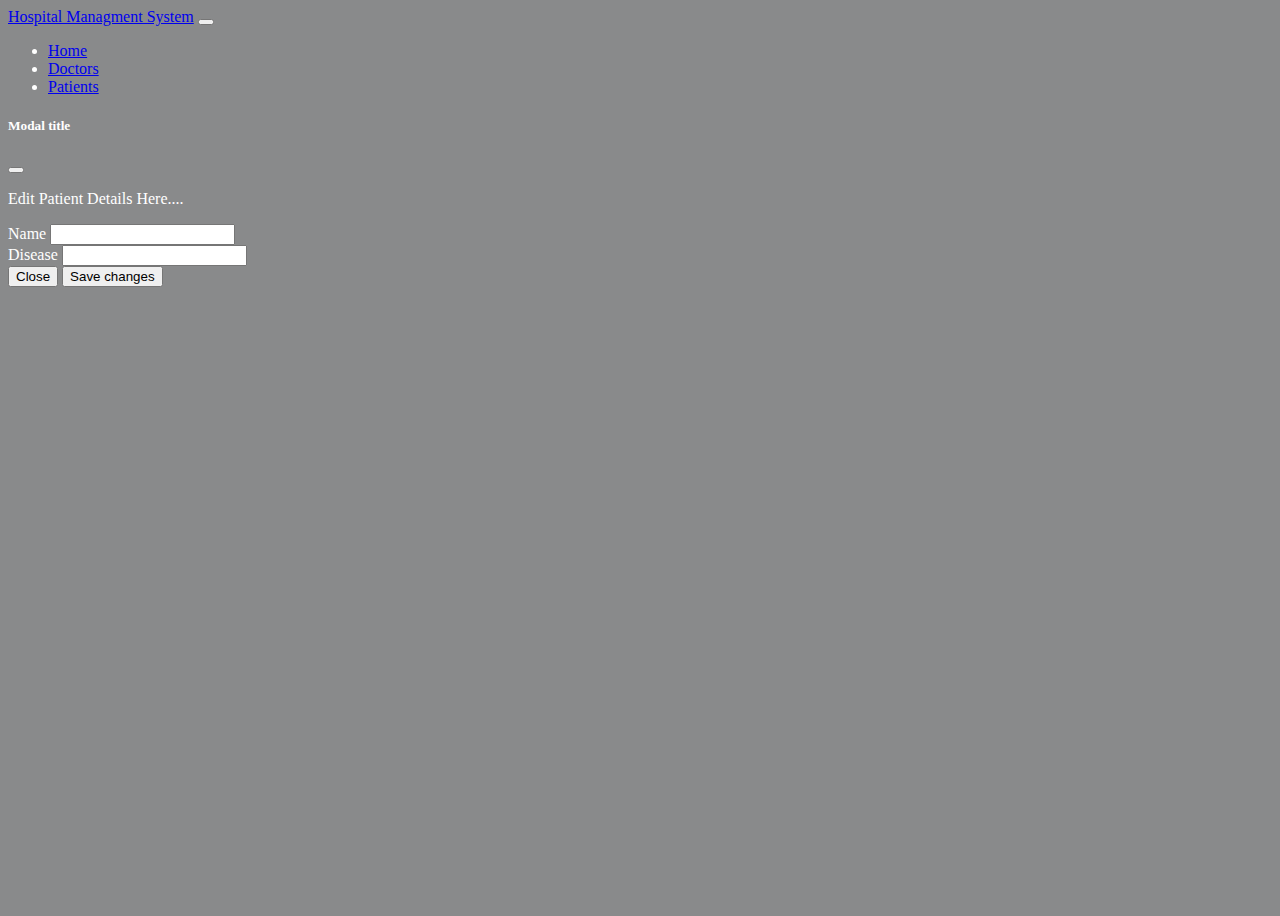
<file: index.html>
<!DOCTYPE html>
<html lang="en">
<head>
    <meta charset="UTF-8">
    <meta name="viewport" content="width=device-width, initial-scale=1.0">
    <title>Document</title>
    <link href="https://cdn.jsdelivr.net/npm/bootstrap@5.3.2/dist/css/bootstrap.min.css" rel="stylesheet" integrity="sha384-T3c6CoIi6uLrA9TneNEoa7RxnatzjcDSCmG1MXxSR1GAsXEV/Dwwykc2MPK8M2HN" crossorigin="anonymous">
    <link rel="stylesheet" href="style.css">
</head>
<body>

  <nav class="navbar navbar-expand-lg bg-info">
    <div class="container">
      <a class="navbar-brand text-white" href="#">Hospital Managment System</a>
      <button class="navbar-toggler" type="button" data-bs-toggle="collapse" data-bs-target="#navbarNav" aria-controls="navbarNav" aria-expanded="false" aria-label="Toggle navigation">
        <span class="navbar-toggler-icon"></span>
      </button>
      <div class="collapse navbar-collapse" id="navbarNav">
        <ul class="navbar-nav ms-auto">
          <li class="nav-item">
            <a class="nav-link active text-white" aria-current="page" href="index.html">Home</a>
          </li>
          <li class="nav-item">
            <a class="nav-link text-white" href="doctors.html">Doctors</a>
          </li>
          <li class="nav-item">
            <a class="nav-link text-white" href="patients.html">Patients</a>
          </li>
        </ul>
      </div>
    </div>
  </nav>

      <!--main part-->
    <div class="container mt-5" id="patientCards">
        <!-- Patient cards will be appended here -->
    </div>

    <div class="modal" tabindex="-1" id="editModal">
        <div class="modal-dialog">
          <div class="modal-content">
            <div class="modal-header">
              <h5 class="modal-title" id="editModalLabel">Modal title</h5>
              <button type="button" class="btn-close" data-bs-dismiss="modal" aria-label="Close"></button>
            </div>
            <div class="modal-body">
              <p>Edit Patient Details Here....</p>
              <form>
              <div class="mb-3">
                <label for="editName" class="form-label">Name</label>
                <input type="text" class="form-control" id="editName" required>
              </div>
              <div class="mb-3">
                <label for="editDisease" class="form-label">Disease</label>
                <input type="text" class="form-control" id="editDisease" required>
            </div>
        </form>
            </div>
            <div class="modal-footer">
              <button type="button" class="btn btn-secondary" data-bs-dismiss="modal">Close</button>
              <button type="button" class="btn btn-primary" id="saveChangesBtn" onclick="saveChanges()">Save changes</button>
            </div>
          </div>
        </div>
      </div>


      <script>
        fetch("https://doc-back.onrender.com/patients")
            .then((res) => res.json())
            .then((res) => {
                console.log(res);
                const container = document.getElementById("patientCards");
                let patients = res;
                let row;

                patients.forEach((patient, index) => {
                    if (index % 3 === 0) {
                        // Create a new row for every 3 cards
                        row = document.createElement("div");
                        row.classList.add("row");
                        container.appendChild(row);
                    }
                    const card = document.createElement("div");
                    card.classList.add("card", "m-2","col-lg-3", "col-md-5", "col-10");
                    const cardBody = document.createElement("div");
                    cardBody.classList.add("card-body");
                    cardBody.innerHTML = `
                        <h5 class="card-title">${patient.name}</h5>
                        <p class="card-text">Age: ${patient.age}</p>
                        <p class="card-text">Gender: ${patient.gender}</p>
                        <p class="card-text">Weight: ${patient.weight} kg</p>
                        <p class="card-text">Disease: ${patient.disease}</p>
                        <p class="card-text">Doctor: ${patient.doctor}</p>
                        <p class="card-text">ID: ${patient.id}</p>
                        <button type="button" class="btn btn-primary" onclick="editPatient(${patient.id})">Edit</button>
                        <button type="button" class="btn btn-danger ms-2" onclick="deletePatient(${patient.id})">Delete</button>
                    `;
                    card.appendChild(cardBody);
                    row.appendChild(card);
                });
            })
            .catch((error) => {
                console.error("Error fetching data:", error);
            });
        function editPatient(patientId) {
            const editModal = new bootstrap.Modal(document.getElementById('editModal'));
            fetch(`https://doc-back.onrender.com/patients/${patientId}`)
                .then((res) => res.json())
                .then((patient) => {
                    document.getElementById('editName').value = patient.name;
                    document.getElementById('editDisease').value = patient.disease;
                    document.getElementById('saveChangesBtn').setAttribute('data-patient-id', patientId);
                })
                .catch((error) => {
                    console.error("Error fetching patient data:", error);
                });

            // Show the modal
            editModal.show();
        }
        function saveChanges() {
            const patientId = document.getElementById('saveChangesBtn').getAttribute('data-patient-id');

            const newName = document.getElementById('editName').value;
            const newDisease = document.getElementById('editDisease').value;
            fetch(`https://doc-back.onrender.com/patients/${patientId}`)
                .then((res) => res.json())
                .then((existingPatient) => {
                    existingPatient.name = newName;
                    existingPatient.disease = newDisease;
                    return fetch(`https://doc-back.onrender.com/patients/${patientId}`, {
                        method: 'PUT',
                        headers: {
                            'Content-Type': 'application/json',
                        },
                        body: JSON.stringify(existingPatient),
                    });
                })
                .then((res) => res.json())
                .then((updatedPatient) => {
                    console.log("Patient updated:", updatedPatient);
                    const editModal = new bootstrap.Modal(document.getElementById('editModal'));
                    editModal.hide();
                    location.reload()

                })
                .catch((error) => {
                    console.error("Error updating patient:", error);
                });
        }
        function deletePatient(patientId) {
            if (confirm("Are you sure you want to delete this patient?")) {
                fetch(`https://doc-back.onrender.com/patients/${patientId}`, {
                    method: 'DELETE',
                })
                    .then((res) => {
                        if (res.ok) {
                            console.log("Patient deleted successfully");
                            location.reload()
                        } else {
                            console.error("Error deleting patient:", res.statusText);
                        }
                    })
                    .catch((error) => {
                        console.error("Error deleting patient:", error);
                    });
            }
        }
    </script>
    






    <script src="https://cdn.jsdelivr.net/npm/bootstrap@5.3.2/dist/js/bootstrap.bundle.min.js" integrity="sha384-C6RzsynM9kWDrMNeT87bh95OGNyZPhcTNXj1NW7RuBCsyN/o0jlpcV8Qyq46cDfL" crossorigin="anonymous"></script>
</body>
</html>
</file>
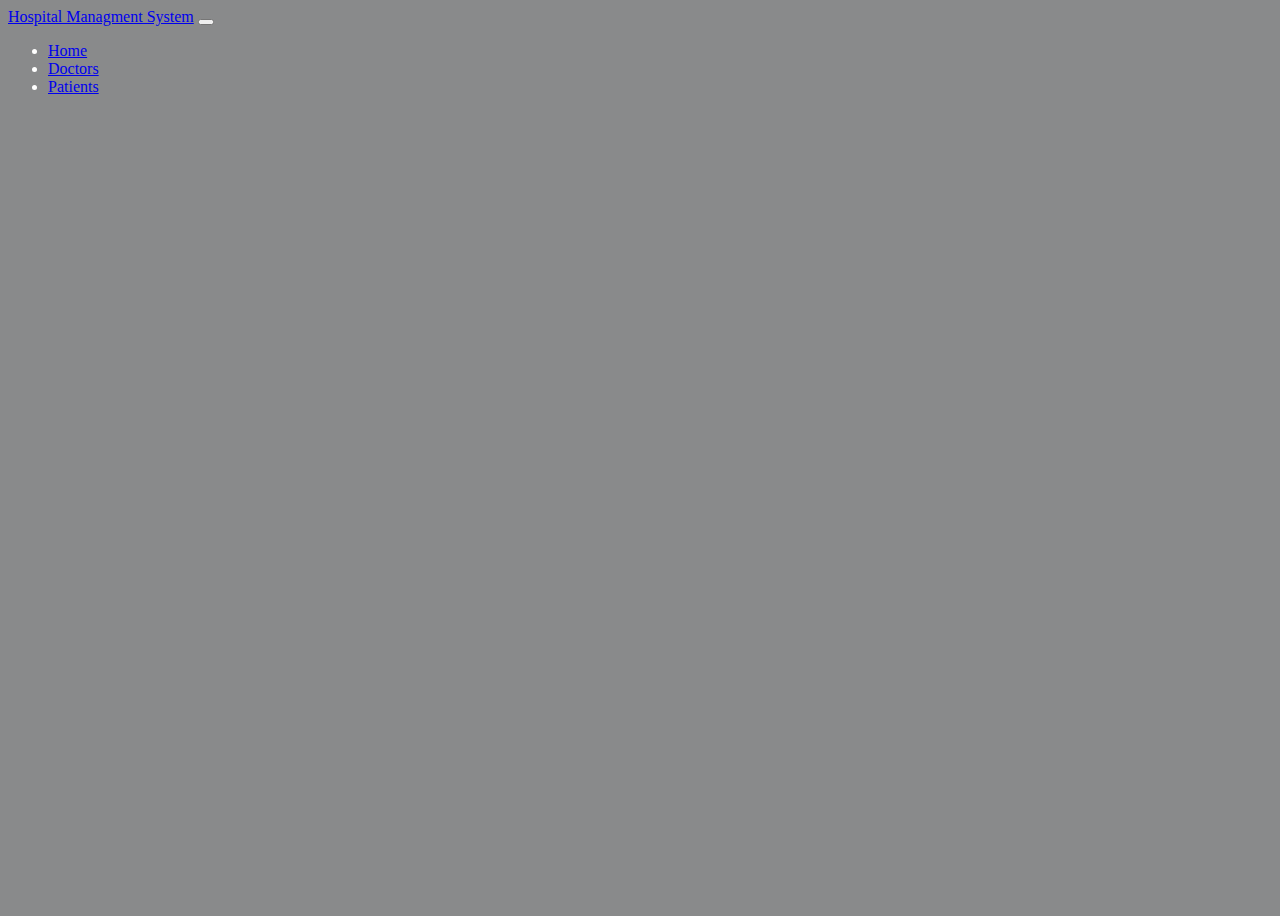
<file: doctors.html>
<!DOCTYPE html>
<html lang="en">
<head>
    <meta charset="UTF-8">
    <meta name="viewport" content="width=device-width, initial-scale=1.0">
    <title>Document</title>
    <link href="https://cdn.jsdelivr.net/npm/bootstrap@5.3.2/dist/css/bootstrap.min.css" rel="stylesheet" integrity="sha384-T3c6CoIi6uLrA9TneNEoa7RxnatzjcDSCmG1MXxSR1GAsXEV/Dwwykc2MPK8M2HN" crossorigin="anonymous">
    <link rel="stylesheet" href="style.css">
    <link rel="stylesheet" href="https://cdnjs.cloudflare.com/ajax/libs/font-awesome/5.15.3/css/all.min.css">
</head>
<body>

  <nav class="navbar navbar-expand-lg bg-info">
    <div class="container">
      <a class="navbar-brand text-white" href="#">Hospital Managment System</a>
      <button class="navbar-toggler" type="button" data-bs-toggle="collapse" data-bs-target="#navbarNav" aria-controls="navbarNav" aria-expanded="false" aria-label="Toggle navigation">
        <span class="navbar-toggler-icon"></span>
      </button>
      <div class="collapse navbar-collapse" id="navbarNav">
        <ul class="navbar-nav ms-auto">
          <li class="nav-item">
            <a class="nav-link active text-white" aria-current="page" href="index.html">Home</a>
          </li>
          <li class="nav-item">
            <a class="nav-link text-white" href="doctors.html">Doctors</a>
          </li>
          <li class="nav-item">
            <a class="nav-link text-white" href="patients.html">Patients</a>
          </li>
        </ul>
      </div>
    </div>
  </nav>


      <!--main part-->
    <div class="container mt-5" id="doctorCards">
        <!-- Patient cards will be appended here -->
    </div>


    <script>
        fetch("https://doc-back.onrender.com/doctors")
            .then((res) => res.json())
            .then((res) => {
                console.log(res);
                const container = document.getElementById("doctorCards");
                let doctors = res;
  
                doctors.forEach((doctor, index) => {
                    if (index % 3 === 0) {
                        // Create a new row for every 4 cards
                        const row = document.createElement("div");
                        row.classList.add("row", "mb-3");
                        container.appendChild(row);
                    }
  
                    const card = document.createElement("div");
                    card.classList.add("card", "m-2","col-lg-3", "col-md-5", "col-10");
                    const cardBody = document.createElement("div");
                    cardBody.classList.add("card-body");
                    cardBody.innerHTML = `
                        <div class="user-icon">
                            <i class="fas fa-user mb-2"></i>
                        </div>
                        <h5 class="card-title">${doctor.name}</h5>
                        <p class="card-text">Age: ${doctor.age}</p>
                        <p class="card-text">Gender: ${doctor.gender}</p>
                        <p class="card-text">Salary: ${doctor.salary}</p>
                        <p class="card-text">Specialization: ${doctor.specialization}</p>
                        <p class="card-text">ID: ${doctor.id}</p>
                    `;
                    card.appendChild(cardBody);
  
                    // Append the card to the last row
                    container.lastElementChild.appendChild(card);
                });
            })
            .catch((error) => {
                console.error("Error fetching data:", error);
            });
    </script>
    






    <script src="https://cdn.jsdelivr.net/npm/bootstrap@5.3.2/dist/js/bootstrap.bundle.min.js" integrity="sha384-C6RzsynM9kWDrMNeT87bh95OGNyZPhcTNXj1NW7RuBCsyN/o0jlpcV8Qyq46cDfL" crossorigin="anonymous"></script>
</body>
</html>
</file>
<file: style.css>
@import url('https://fonts.googleapis.com/css2?family=Oswald:wght@700&family=Poppins:wght@100&family=Roboto:wght@900&display=swap');

@keyframes slideInLeft {
    from{
        transform:  translateX(-300px);
    }
    to{
        transform: translateX(0);
    }
    
}

.nav-item a:hover{
    background-color: black;
    border-radius: 15%;
    color: white;
    transform: translateY(-2px);
}

.card:hover{
    background-color: rgb(74, 74, 74);
    border-radius: 2%;
    color: white;
}

body{
    background-image: url('https://wallpapercave.com/wp/wp8003058.jpg');
    background-size: cover;
    background-position: center;
    height: 100vh;
}

body{
    width: 100%;
    height: 100vh;
    background-color: rgba(19, 21, 23, 0.5);
    align-items: center;
    color: white;

}


.btn:hover{
    transform: translateY(-10px);
    background-color: black;
    color: white;
}

.form-control{
    animation: slideInLeft 1s ease 5ms 1 normal both;
}

.card {
    animation: slideInLeft 1s ease 5ms 1 normal both;
}

.home-title{
    text-align: left;
    padding: 3%;
    font-family: 'Oswald', sans-serif;
}
</file>
